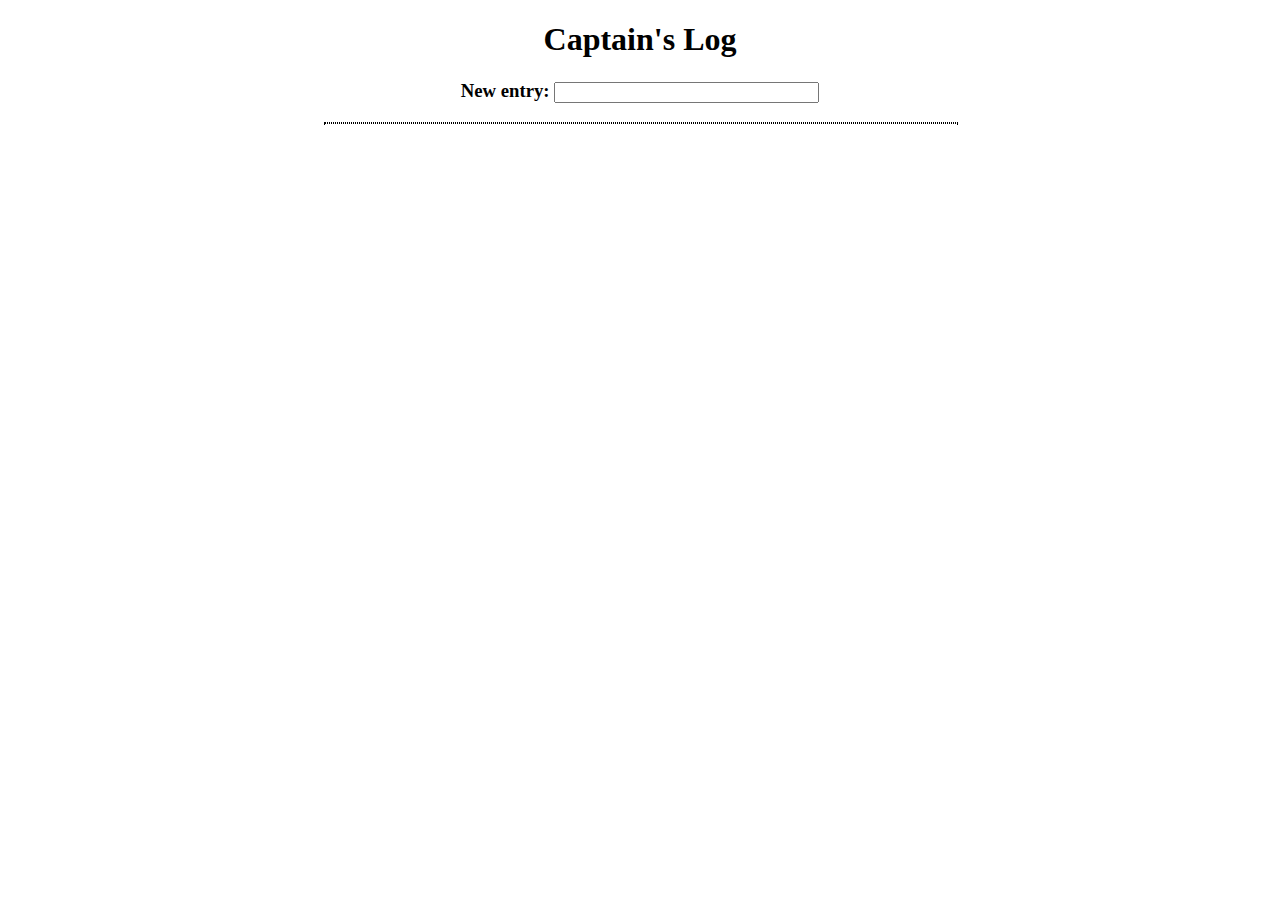
<file: captainslog/index.html>
<!DOCTYPE html>

<html>

<head>
    <meta charset="utf-8" />
    <title>Captain's Log</title>
    <link rel="stylesheet" href="style.css" />
    <script src="https://ajax.googleapis.com/ajax/libs/jquery/3.1.1/jquery.min.js"></script>
    <script>
        $(document).ready(function() {
            
            printLog();

            $("#msg").keypress(function(key) {
                // when "enter" is the input
                if (key.which == 13) {
                    var entry = $("#msg").val();
                    var date = new Date();
                    localStorage.setItem(date, entry);
                    $('#log').prepend(date + ' - ' + entry + '<br>');
                    $('input').val("");

                }
            });

            function printLog() {
                for (var i  = 0; i < localStorage.length; i++){
                    var key = localStorage.key(i);
                    var value = localStorage.getItem(key);
                    $('#log').prepend(key + ' - ' + value + '<br>');
                }
            }
        });

    </script>
</head>

<body>
    <h1>Captain's Log</h1>
    <h3>New entry: <input type="text" id="msg" name="msg" size="30" /></h3>
    <div id="log"></div>
</body>
</html>
</file>
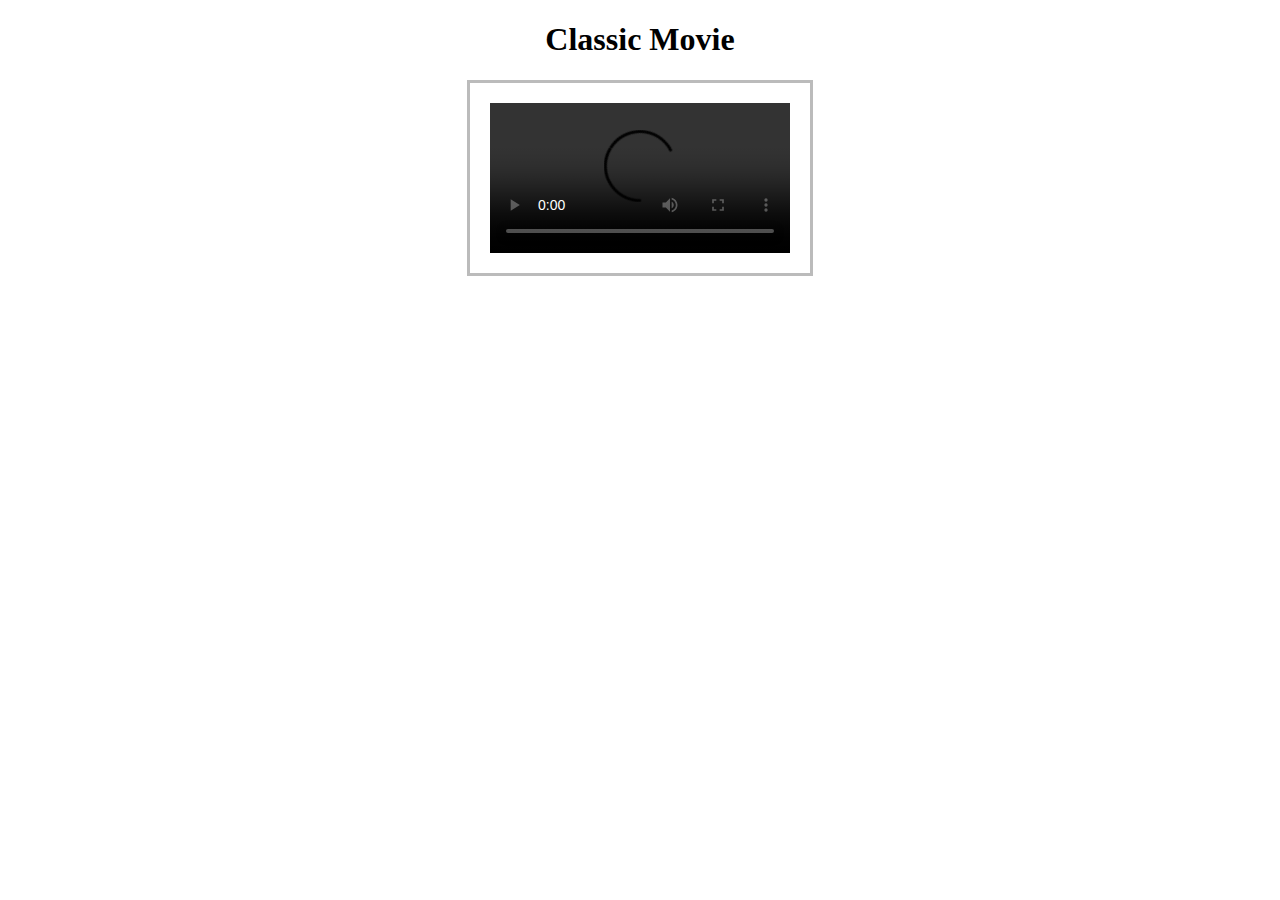
<file: movie-annotation/index.html>
<!DOCTYPE html>
<html>
<head>
<meta charset="utf-8" />
<title>Classic Movie</title>
<link rel="stylesheet" href="style.css" type="text/css" />
</head>

<body>

<h1 id="title">Classic Movie</h1>

<video src="https://www.cs.tufts.edu/comp/20/classic.mp4" id="classic_video" controls></video>
<div id="movie_quotes"></div>

<script>
	vid = document.getElementById('classic_video');

	/* retrieve movie quotes line by line */
	quotes = document.getElementById('movie_quotes');
	vid.addEventListener("timeupdate", updateQuotes, false);

	function updateQuotes() {
		var time = vid.currentTime;
		var current_quote = "";
		
		/* update the quotes according to currentTime */
		if (time <= 24) {
			current_quote = "";
		} else if (time > 24 && time <= 31) {
			current_quote = "Igor: DR. FRANKENSTEIN?!?!?" ;
		} else if (time > 31 && time <= 34.5) {
			current_quote = "Dr. Frederick Frankenstein: Frokensteen.";
		} else if (time > 34.5 && time <= 36) {
			current_quote = "Igor: You're putting me on." ;
		} else if (time > 36 && time <= 39) {
			current_quote = "Dr. Frederick Frankenstein: No, it pronounced, \"Frokensteen\" " ;
		} else if (time > 39 && time <= 42) {
			current_quote = "Igor: Do you also say Froaderick?" ;
		} else if (time > 42 && time <= 44) {
			current_quote = "Dr. Frederick Frankenstein: No . . . \"Frederick.\"";
		} else if (time > 44 && time <= 47) {
			current_quote = "Igor: Well, why isn\'t it \'Froaderick Frokensteen.\'?";
		} else if (time > 47 && time <= 50) {
			current_quote = "Dr. Frederick Frankenstein: It isn't, it's \"Frederick Frokensteen\"";
		} else if (time > 50 && time <= 52) {
			current_quote = "Igor: I see.";
		} else if (time > 52 && time <= 53) {
			current_quote = "Dr. Frederick Frankenstein: You must be Igor. [He pronounces it ee-gor.]";
		} else if (time > 53 && time <= 55) {
			current_quote = "Igor: No, it's pronounced \"eye-gor.\"";
		} else if (time > 55 && time <= 57) {
			current_quote = "[Igor smiles]";
		} else if (time > 57 && time <= 58.5) {
			current_quote = "Dr. Frederick Frankenstein: But they told me it was \"ee-gor\"...";
		} else if (time > 58.5 && time <= 61) {
			current_quote = "Igor: Well, they were wrong then, weren't they?";
		} else if (time > 61 && time <= 64) {
			current_quote = "Dr. Frederick Frankenstein: Uh, you were sent here by Herr Falkstein, weren\'t you?";
		} else if (time > 64 && time <= 68) {
			current_quote = "Igor: Yes. My grandfather used to work for your grandfather.";
		} else if (time > 68 && time <= 71) {
			current_quote = "[Dr. Frankenstein smiles awkwardly]";
		} else if (time > 71 && time <= 72) {
			current_quote = "Dr. Frederick Frankenstein: How nice.";
		} else if (time > 72 && time <= 74) {
			current_quote = "Igor: Of course the rates have gone up.";
		} else if (time > 74 && time <= 88) {
			current_quote = "Dr. Frederick Frankenstein: Of course, of course, I\'m sure we\'ll get along splendidly. Oh, I uh, you know I don\'t mean to embarrass you, but I\'m a rather brilliant surgeon. Perhaps I could help you with that hump.";
		} else if (time > 89) {
			current_quote = "Igor: What hump?" ;
		}
		/* update quote displayed on webpage */
		quotes.innerHTML = current_quote;
	}

</script>
</body>
</html>
</file>
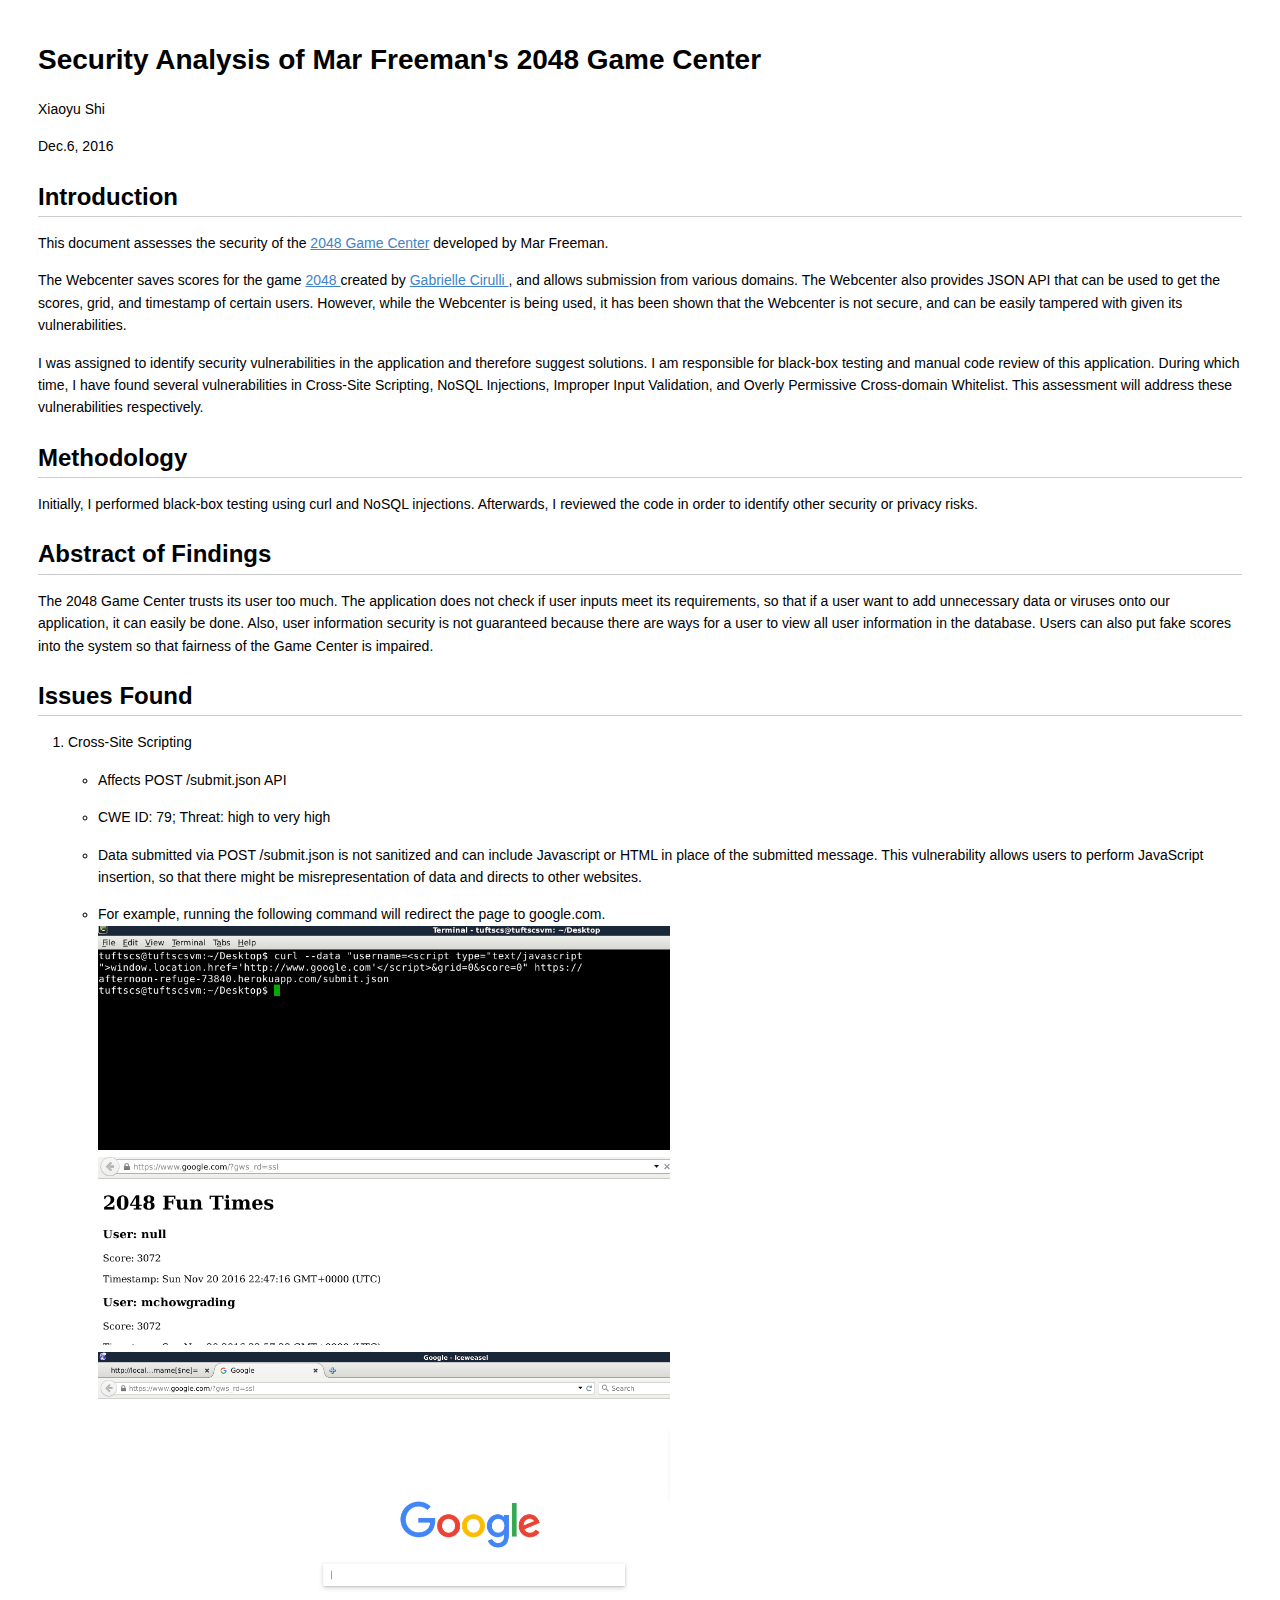
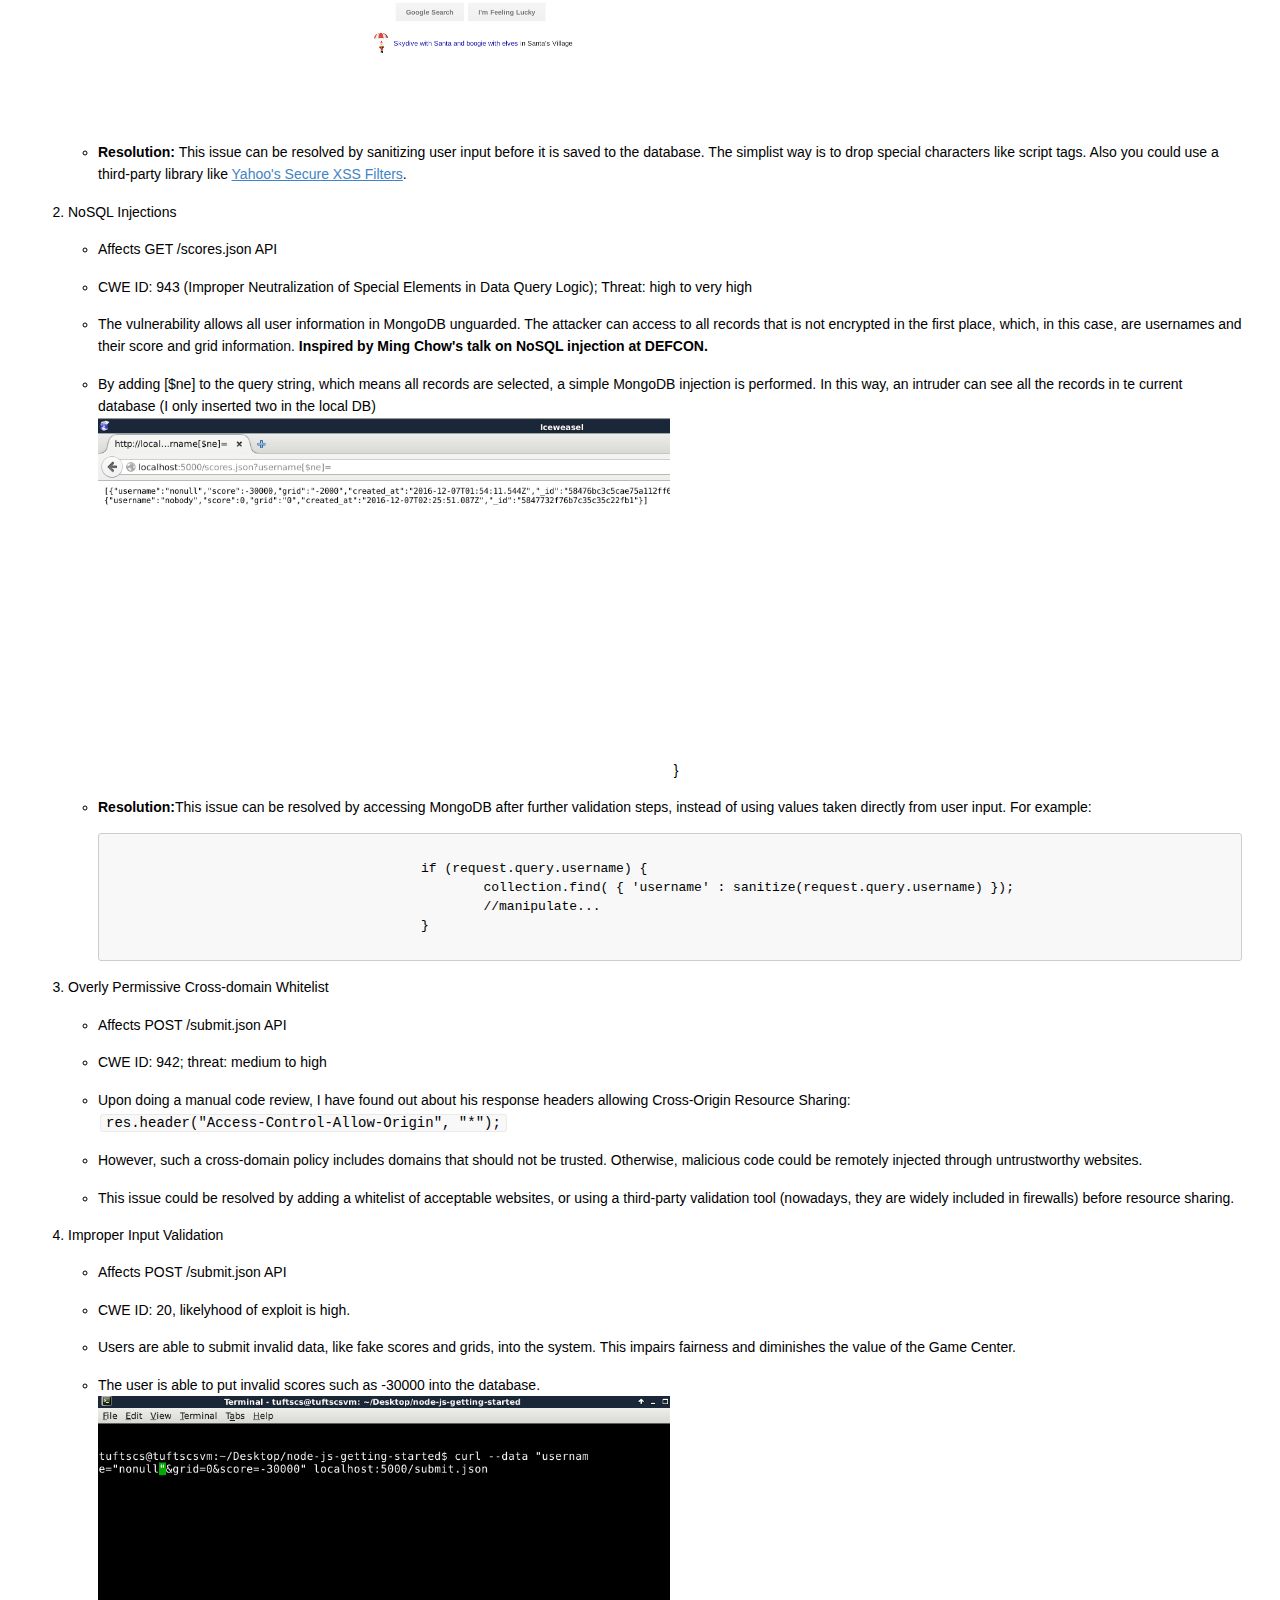
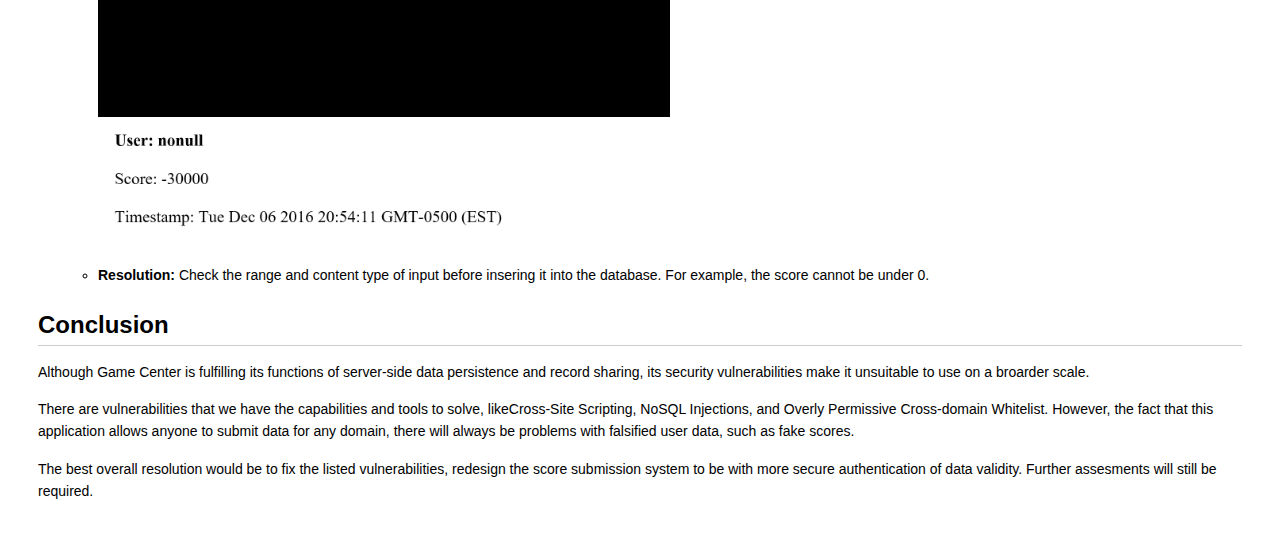
<file: security/index.html>
<!DOCTYPE HTML>

<html>
<head>
	<title>Security and Privacy Assessment of Assignment 3</title>
	<meta charset=utf-8 />
	<meta name="viewport" content="initial-scale=1.0, user-scalable=no" />
	<link rel="stylesheet" href="style.css">
</head>

<body>
	<h1>Security Analysis of Mar Freeman&#39;s 2048 Game Center</h1>
	<p>Xiaoyu Shi</p>
	<p>Dec.6, 2016</p>

	<div id="content">

	<h2>Introduction</h2>

	<p>This document assesses the security of the <a href="https://afternoon-refuge-73840.herokuapp.com/">2048 Game Center</a> developed by Mar Freeman.</p>
	<p>The Webcenter saves scores for the game <A href="http://gabrielecirulli.github.io/2048/"> 2048 </A> created by <A href="http://gabrielecirulli.com/"> Gabrielle Cirulli </A>, and allows submission from various domains. The Webcenter also provides JSON API that can be used to get the scores, grid, and timestamp of certain users. However, while the Webcenter is being used, it has been shown that the Webcenter is not secure, and can be easily tampered with given its vulnerabilities. </p>
	<p>I was assigned to identify security vulnerabilities in the application and therefore suggest solutions. I am responsible for black-box testing and manual code review of this application. During which time, I have found several vulnerabilities in Cross-Site Scripting, NoSQL Injections, Improper Input Validation, and Overly Permissive Cross-domain Whitelist. This assessment will address these vulnerabilities respectively. </p>

	<h2>Methodology</h2>
	<p>Initially, I performed black-box testing using curl and NoSQL injections. Afterwards, I reviewed the code in order to identify other security or privacy risks.</p>

	<h2>Abstract of Findings</h2>
	<p> The 2048 Game Center trusts its user too much. The application does not check if user inputs meet its requirements, so that if a user want to add unnecessary data or viruses onto our application, it can easily be done. Also, user information security is not guaranteed because there are ways for a user to view all user information in the database. Users can also put fake scores into the system so that fairness of the Game Center is impaired.</p>

	<h2>Issues Found</h2>
	<ol>
		<li><span class="bold">Cross-Site Scripting</span>
			<ul>
				<li>Affects POST /submit.json API</li>
				<li>CWE ID: 79; Threat: high to very high</li>
				<li>Data submitted via POST /submit.json is not sanitized and can include Javascript or HTML in place of the submitted message. This vulnerability allows users to perform JavaScript insertion, so that there might be misrepresentation of data and directs to other websites.</li>
				<li>For example, running the following command will redirect the page to google.com.
					<div><img src="xss-code.png" alt="Cross-Site Scripting code" />
					<div><img src="xss-result-1.png" alt="Cross-Site Scripting result step 1" />
					<div><img src="xss-result-2.png" alt="Cross-Site Scripting result step 2, redirect to Google" />
				</li>
				<li><b>Resolution:</b> This issue can be resolved by sanitizing user input before it is saved to the database. The simplist way is to drop special characters like script tags. Also you could use a third-party library like <a href="https://github.com/yahoo/xss-filters"> Yahoo&#39;s Secure XSS Filters</a>.</li>
			</ul>
		</li>


		<li><span class="bold">NoSQL Injections</span>
			<ul>
				<li>Affects GET /scores.json API</a></li>
				<li>CWE ID: 943 (Improper Neutralization of Special Elements in Data Query Logic); Threat: high to very high</li>
				<li>The vulnerability allows all user information in MongoDB unguarded. The attacker can access to all records that is not encrypted in the first place, which, in this case, are usernames and their score and grid information. <b>Inspired by Ming Chow&#39;s talk on NoSQL injection at DEFCON.</b></li>
				<li>By adding [$ne] to the query string, which means all records are selected, a simple MongoDB injection is performed. In this way, an intruder can see all the records in te current database (I only inserted two in the local DB)
					<div><img src="nosql.png" alt="NoSQL injection into MongoDB" />
				}
				</li>
				<li><b>Resolution:</b>This issue can be resolved by accessing MongoDB after further validation steps, instead of using values taken directly from user input. For example:
					<pre><code>
					if (request.query.username) {
						collection.find( { &#39;username&#39; : sanitize(request.query.username) });
						//manipulate...
					}
					</code></pre>
				</li>
			</ul>
		</li>

		
		<li><span class="bold">Overly Permissive Cross-domain Whitelist</span>
			<ul>
				<li>Affects POST /submit.json API</li>
				<li>CWE ID: 942; threat: medium to high</li>
				<li>Upon doing a manual code review, I have found out about his response headers allowing Cross-Origin Resource Sharing: <code>res.header("Access-Control-Allow-Origin", "*");</code> </li>
				<li>However, such a cross-domain policy includes domains that should not be trusted. Otherwise, malicious code could be remotely injected through untrustworthy websites.</li>
				<li>This issue could be resolved by adding a whitelist of acceptable websites, or using a third-party validation tool (nowadays, they are widely included in firewalls) before resource sharing.</li>
			</ul>
		</li>


	<li><span class="bold">Improper Input Validation</span>
			<ul>
				<li>Affects POST /submit.json API</li>
				<li>CWE ID: 20, likelyhood of exploit is high.</li>
				<li>Users are able to submit invalid data, like fake scores and grids, into the system. This impairs fairness and diminishes the value of the Game Center.</li>
				<li>The user is able to put invalid scores such as -30000 into the database.
					<div><img src="invalid-input.png" alt="invalid input example" />
					<div><img src="invalid-input-result.png" alt="invalid input result" />
				</li>
				<li><b>Resolution:</b> Check the range and content type of input before insering it into the database. For example, the score cannot be under 0.</li>
			</ul>
		</li>
	</ol>


	<h2>Conclusion</h2>

	<p>Although Game Center is fulfilling its functions of server-side data persistence and record sharing, its security vulnerabilities make it unsuitable to use on a broarder scale. </p>
	<p>There are vulnerabilities that we have the capabilities and tools to solve, likeCross-Site Scripting, NoSQL Injections, and Overly Permissive Cross-domain Whitelist. However, the fact that this application allows anyone to submit data for any domain, there will always be problems with falsified user data, such as fake scores.</p>
	<p>The best overall resolution would be to fix the listed vulnerabilities, redesign the score submission system to be with more secure authentication of data validity. Further assesments will still be required.</p>
	</div>
</body>
</html>
</file>
<file: captainslog/style.css>
h1, h3 {

    text-align: center;
    font-family: "Book Antiqua", Palatino, "Palatino Linotype", "Palatino LT STD", Georgia, serif;

}

#log {
	font-family: "Book Antiqua", Palatino, "Palatino Linotype", "Palatino LT STD", Georgia, serif;
    border: 1px dotted black;
    width: 50%;
    text-align: center;
    margin-left: 25%;

}
</file>
<file: movie-annotation/style.css>
#classic_video {
    margin: 0 auto;
	display: block;
    border: 3px solid #bbbbbb;
    padding: 20px;
}

#movie_quotes {
	text-align: center;
	font-family: Georgia, serif;
    font-size: large;

    margin: 0 auto;
    display: block;
    padding: 10px;
    width: 55%;
}

h1 {
	 text-align: center;
	 font-size: xx-large;
}
</file>
<file: security/style.css>
/*Source: Gabe Joseph & GitHub's markdown CSS (https://gist.github.com/andyferra/2554919)*/

body {
  font-family: Helvetica, arial, sans-serif;
  font-size: 14px;
  line-height: 1.6;
  padding-top: 10px;
  padding-bottom: 10px;
  background-color: white;
  padding: 30px; }
 
body > *:first-child {
  margin-top: 0 !important; }
body > *:last-child {
  margin-bottom: 0 !important; }
 
a {
  color: #4183C4; }
a.absent {
  color: #cc0000; }
a.anchor {
  display: block;
  padding-left: 30px;
  margin-left: -30px;
  cursor: pointer;
  position: absolute;
  top: 0;
  left: 0;
  bottom: 0; }
 
h1, h2, h3, h4, h5, h6 {
  margin: 20px 0 10px;
  padding: 0;
  font-weight: bold;
  -webkit-font-smoothing: antialiased;
  cursor: text;
  position: relative; }
 
h1:hover a.anchor, h2:hover a.anchor, h3:hover a.anchor, h4:hover a.anchor, h5:hover a.anchor, h6:hover a.anchor {
  background: url("../../images/modules/styleguide/para.png") no-repeat 10px center;
  text-decoration: none; }
 
h1 tt, h1 code {
  font-size: inherit; }
 
h2 tt, h2 code {
  font-size: inherit; }
 
h3 tt, h3 code {
  font-size: inherit; }
 
h4 tt, h4 code {
  font-size: inherit; }
 
h5 tt, h5 code {
  font-size: inherit; }
 
h6 tt, h6 code {
  font-size: inherit; }
 
h1 {
  font-size: 28px;
  color: black; }
 
h2 {
  font-size: 24px;
  border-bottom: 1px solid #cccccc;
  color: black; }
 
h3 {
  font-size: 18px; }
 
h4 {
  font-size: 16px; }
 
h5 {
  font-size: 14px; }
 
h6 {
  color: #777777;
  font-size: 14px; }
 
p, blockquote, ul, ol, dl, li, table, pre {
  margin: 15px 0; }
 
hr {
  background: transparent url("../../images/modules/pulls/dirty-shade.png") repeat-x 0 0;
  border: 0 none;
  color: #cccccc;
  height: 4px;
  padding: 0; }
 
body > h2:first-child {
  margin-top: 0;
  padding-top: 0; }
body > h1:first-child {
  margin-top: 0;
  padding-top: 0; }
  body > h1:first-child + h2 {
    margin-top: 0;
    padding-top: 0; }
body > h3:first-child, body > h4:first-child, body > h5:first-child, body > h6:first-child {
  margin-top: 0;
  padding-top: 0; }
 
a:first-child h1, a:first-child h2, a:first-child h3, a:first-child h4, a:first-child h5, a:first-child h6 {
  margin-top: 0;
  padding-top: 0; }
 
h1 p, h2 p, h3 p, h4 p, h5 p, h6 p {
  margin-top: 0; }
 
li p.first {
  display: inline-block; }
 
ul, ol {
  padding-left: 30px; }
 
ul :first-child, ol :first-child {
  margin-top: 0; }
 
ul :last-child, ol :last-child {
  margin-bottom: 0; }
 
dl {
  padding: 0; }
  dl dt {
    font-size: 14px;
    font-weight: bold;
    font-style: italic;
    padding: 0;
    margin: 15px 0 5px; }
    dl dt:first-child {
      padding: 0; }
    dl dt > :first-child {
      margin-top: 0; }
    dl dt > :last-child {
      margin-bottom: 0; }
  dl dd {
    margin: 0 0 15px;
    padding: 0 15px; }
    dl dd > :first-child {
      margin-top: 0; }
    dl dd > :last-child {
      margin-bottom: 0; }
 
blockquote {
  border-left: 4px solid #dddddd;
  padding: 0 15px;
  color: #777777; }
  blockquote > :first-child {
    margin-top: 0; }
  blockquote > :last-child {
    margin-bottom: 0; }
 
table {
  padding: 0; }
  table tr {
    border-top: 1px solid #cccccc;
    background-color: white;
    margin: 0;
    padding: 0; }
    table tr:nth-child(2n) {
      background-color: #f8f8f8; }
    table tr th {
      font-weight: bold;
      border: 1px solid #cccccc;
      text-align: left;
      margin: 0;
      padding: 6px 13px; }
    table tr td {
      border: 1px solid #cccccc;
      text-align: left;
      margin: 0;
      padding: 2px 5px; }
    table tr th :first-child, table tr td :first-child {
      margin-top: 0; }
    table tr th :last-child, table tr td :last-child {
      margin-bottom: 0; }
 
img {
  max-width: 50%; }
 
span.frame {
  display: block;
  overflow: hidden; }
  span.frame > span {
    border: 1px solid #dddddd;
    display: block;
    float: left;
    overflow: hidden;
    margin: 13px 0 0;
    padding: 7px;
    width: auto; }
  span.frame span img {
    display: block;
    float: left; }
  span.frame span span {
    clear: both;
    color: #333333;
    display: block;
    padding: 5px 0 0; }
span.align-center {
  display: block;
  overflow: hidden;
  clear: both; }
  span.align-center > span {
    display: block;
    overflow: hidden;
    margin: 13px auto 0;
    text-align: center; }
  span.align-center span img {
    margin: 0 auto;
    text-align: center; }
span.align-right {
  display: block;
  overflow: hidden;
  clear: both; }
  span.align-right > span {
    display: block;
    overflow: hidden;
    margin: 13px 0 0;
    text-align: right; }
  span.align-right span img {
    margin: 0;
    text-align: right; }
span.float-left {
  display: block;
  margin-right: 13px;
  overflow: hidden;
  float: left; }
  span.float-left span {
    margin: 13px 0 0; }
span.float-right {
  display: block;
  margin-left: 13px;
  overflow: hidden;
  float: right; }
  span.float-right > span {
    display: block;
    overflow: hidden;
    margin: 13px auto 0;
    text-align: right; }
 
code, tt {
  margin: 0 2px;
  padding: 0 5px;
  white-space: nowrap;
  border: 1px solid #eaeaea;
  background-color: #f8f8f8;
  border-radius: 3px; }
 
pre code {
  margin: 0;
  padding: 0;
  white-space: pre;
  border: none;
  background: transparent; }
 
.highlight pre {
  background-color: #f8f8f8;
  border: 1px solid #cccccc;
  font-size: 13px;
  line-height: 19px;
  overflow: auto;
  padding: 6px 10px;
  border-radius: 3px; }
 
pre {
  background-color: #f8f8f8;
  border: 1px solid #cccccc;
  font-size: 13px;
  line-height: 19px;
  overflow: auto;
  padding: 6px 10px;
  border-radius: 3px; }
  pre code, pre tt {
    background-color: transparent;
    border: none; }

.high {
  color: #d21c0f;
  font-weight: bold;
}
.mod {
  color: #a2160c;
  font-weight: bold;
}
.low {
  color: #730f08;
  font-weight: bold;
}
</file>
